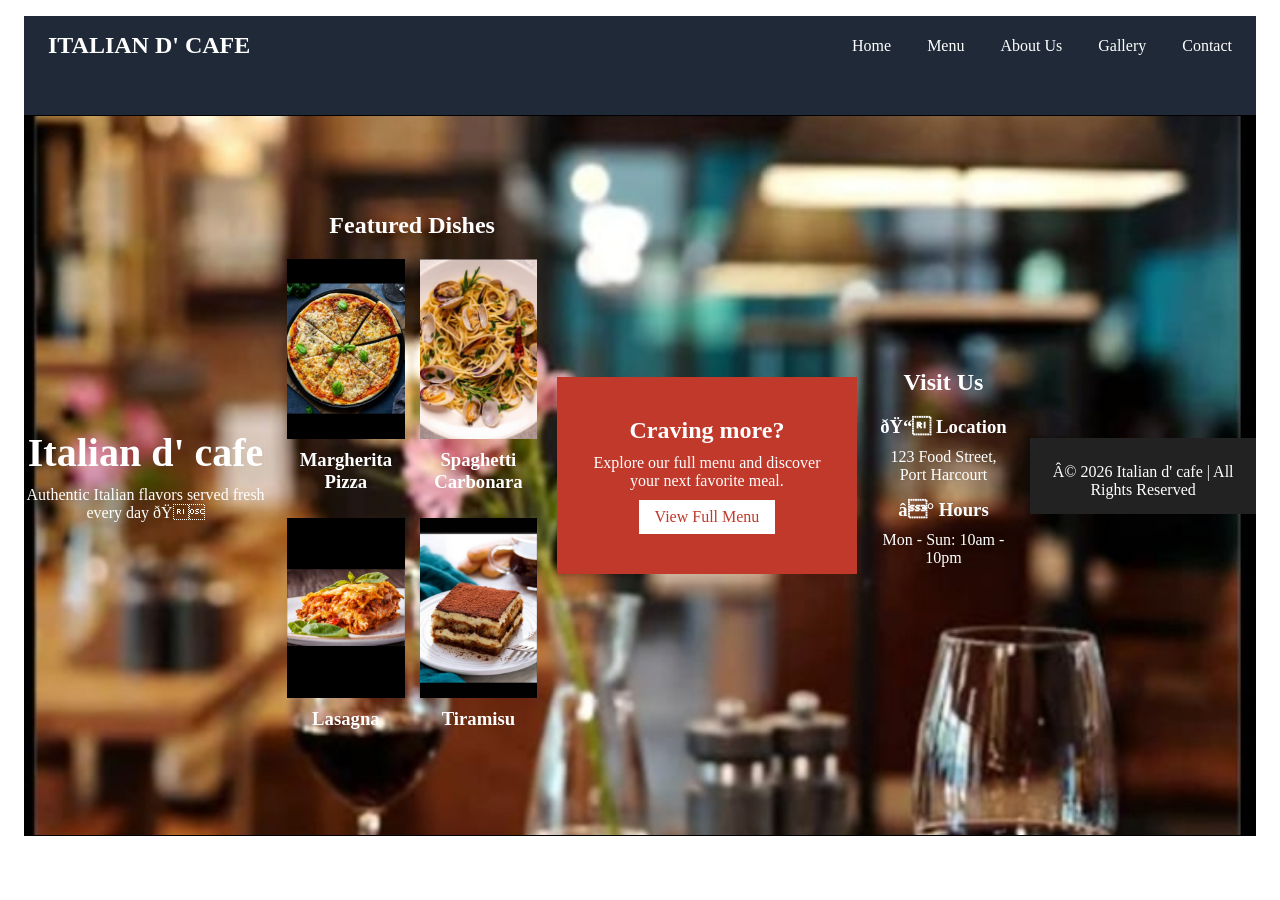
<file: index.html>
<!-- GROUP 23-->
<!-- HOMEPAGE - ADA NSIDINANYA -->
<!-- MENU PAGE - TESTIMONY SOMTOCHUKWU OBIAKALUSI AND ADA NSIDINANYA>
<!-- ABOUT PAGE - ONYINYE PATIENCE OVUH -->
<!-- GALLERY PAGE - ONYINYE PATIENCE OVUH -->
<!-- CONTACT PAGE - ONYINYE PATIENCE OVUH AND ADA NSIDINANYA>

<!DOCTYPE html>
<html lang="en">
<head>
    <meta charset="UTF-8">
    <meta name="viewport" content="width=device-width, initial-scale=1.0">
    <title>Itialian d'cafe</title>
    <!--CSS LINK-->
    <nav class="navbar">
    
    <link rel="stylesheet" href="./css/styles.css">

  <!-- Google Font -->
  <link href="https://fonts.googleapis.com/css2?family=Poppins:wght@300;400;600&display=swap" rel="stylesheet">
</head>
<body>

<!-- 1. Sticky Navigation--> 
  <header>
    <nav class="navbar">
      <div class="logo">ITALIAN D' CAFE</div>
      <ul class="nav-links">
        <li><a href="index.html">Home</a></li>
        <li><a href="menu.html">Menu</a></li>
        <li><a href="about.html">About Us</a></li>
        <li><a href="gallery.html">Gallery</a></li>
        <li><a href="contact.html">Contact</a></li>
                
      </ul>
      </div>
    </nav>
  </header>

  <!-- HERO -->
  <header class="hero">
    <div class="hero-content">
      <h1>Italian d' cafe</h1>
      <p>Authentic Italian flavors served fresh every day 🍝</p>
    </div>

  <!-- FEATURED DISHES -->
  <section>
    <h2 class="section-title">Featured Dishes</h2>

    <div class="dishes">

      <div class="dish">
        <img src="images/Margherita pizza.jpg" alt="a pizza"width=150>
        <h3>Margherita Pizza</h3>
      </div>

      <div class="dish">
        <img src="images/Spaghetti carbonara.jpg" alt="a Spaghetti"width=150>
        <h3>Spaghetti Carbonara</h3>
      </div>

      <div class="dish">
        <img src="images/Lasagna.jpg" alt="a Lasagna"width=150>
        <h3>Lasagna</h3>
      </div>

      <div class="dish">
        <img src="images/Tiramisu.jpg" alt="a Tiramisu"width=150>
        <h3>Tiramisu</h3>
      </div>

    </div>
  </section>

  <!-- CTA -->
  <section class="cta">
    <h2>Craving more?</h2>
    <p>Explore our full menu and discover your next favorite meal.</p>
    <a href="#">View Full Menu</a>
  </section>

  <!-- INFO -->
  <section>
    <h2 class="section-title">Visit Us</h2>

    <div class="info">
      <div>
        <h3>📍 Location</h3>
        <p>123 Food Street, Port Harcourt</p>
      </div>

      <div>
        <h3>⏰ Hours</h3>
        <p>Mon - Sun: 10am - 10pm</p>
      </div>
    </div>
  </section>

  <!-- FOOTER -->
  <footer>
    <p>© 2026 Italian d' cafe | All Rights Reserved</p>
  </footer>

</body>
</html>
</nav>  
</body>
</html>
</file>
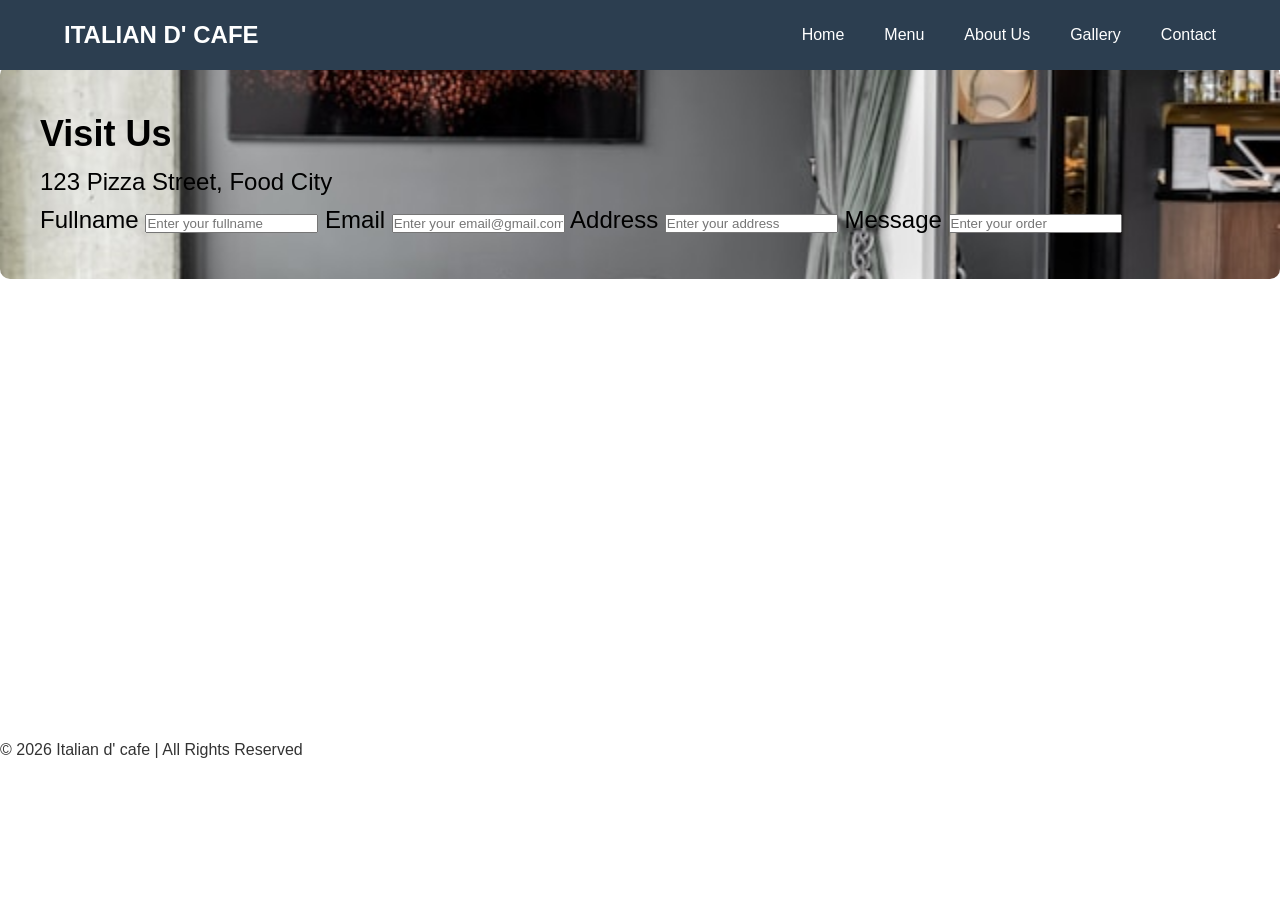
<file: contact.html>
<!DOCTYPE html>
<html lang="en">
<head>
    <meta charset="UTF-8">
    <meta name="viewport" content="width=device-width, initial-scale=1.0">
    <title>Contact</title>
    <link rel="stylesheet" href="./css/contact.css">
</head>
<body>
    <header>     
        <nav class="navbar">
            <div class="logo">ITALIAN D' CAFE</div>

            
            <ul class="nav-links">
                <li><a href="index.html">Home</a></li>
                <li><a href="menu.html">Menu</a></li>
                <li><a href="about.html">About Us</a></li>
                <li><a href="gallery.html">Gallery</a></li>
                <li><a href="contact.html">Contact</a></li>
                
            </ul>
        </nav>
    </header>

    <section class="contact">
        <h2>Visit Us</h2>
        <p>123 Pizza Street, Food City</p>

        <form>
            <label for="fullname">Fullname</label>
            <input type="text" placeholder="Enter your fullname">

            <label for="email">Email</label>
            <input type="email" placeholder="Enter your email@gmail.com">

            <label for="address">Address</label>
            <input type="text" placeholder="Enter your address">

            <label for="message">Message</label>
            <input type="text" placeholder="Enter your order">
        </form>
    </section>

    <Section class="contact-link">
        <div>
            <a href="#" target="_blank">
                <i class="fa-brands fa-x-twitter"></i>
            </a>

            <a href="mailto:italian d' cafe@gmail.com" target="_blank">
                <i class="fa-solid fa-envelopes-bulk"></i>
            </a>
        </div>
        
        <div class="contact-map">
            <iframe src="https://www.google.com/maps/embed?pb=!1m18!1m12!1m3!1d3011.340847603554!2d17.21853617518311!3d40.99591232018763!2m3!1f0!2f0!3f0!3m2!1i1024!2i768!4f13.1!3m3!1m2!1s0x1347cb9366b69f03%3A0x90775e48edca5819!2sGrotta%20Palazzese!5e0!3m2!1sen!2sng!4v1777759426183!5m2!1sen!2sng" width="600" height="450" style="border:0;" allowfullscreen="" loading="lazy" referrerpolicy="no-referrer-when-downgrade"></iframe>
        </div>
    </Section>
     

    <!-- FOOTER -->
  <footer>
    <p>© 2026 Italian d' cafe | All Rights Reserved</p>
  </footer>

</body>
</html>
</file>
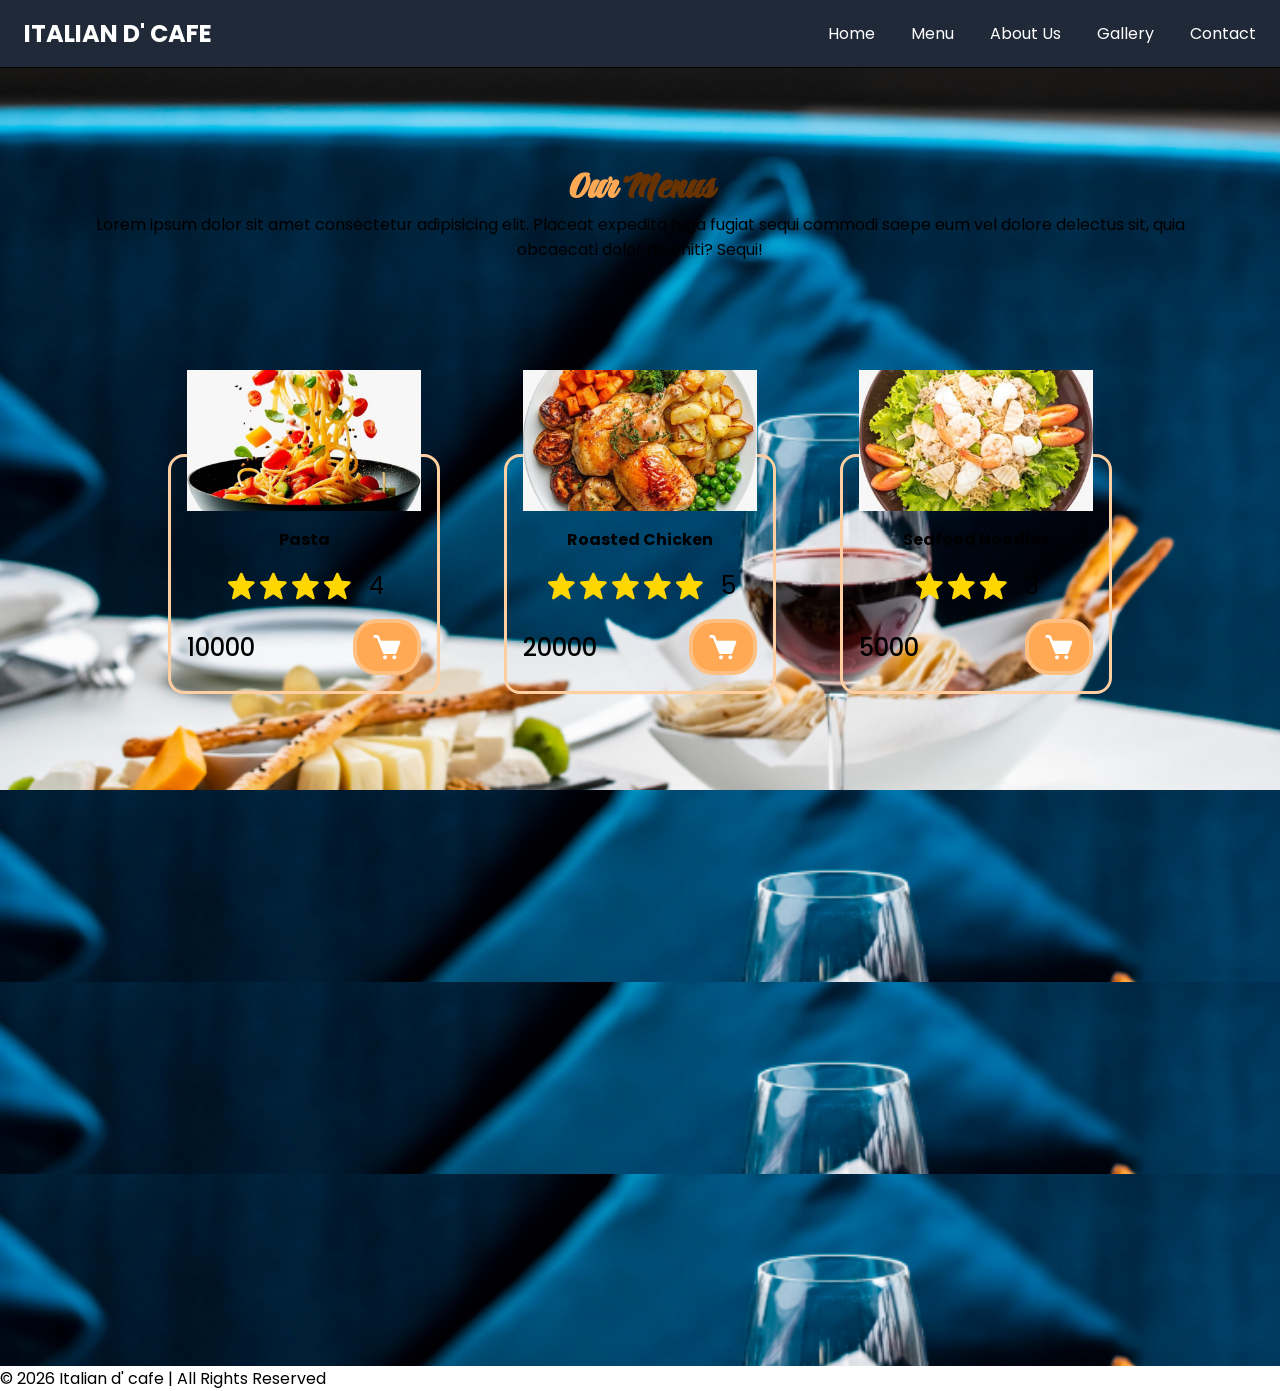
<file: menu.html>
<!DOCTYPE html>
<html lang="en">

<head>
    <meta charset="UTF-8">
    <meta name="viewport" content="width=device-width, initial-scale=1.0">
    <title>Restaurant Website</title>
    <link rel="stylesheet" href="./css/menu.css">
    <link href='https://unpkg.com/boxicons@2.1.4/css/boxicons.min.css' rel='stylesheet'>
</head>

<body>


<!-- 1. Sticky Navigation--> 
      <header>     
        <nav class="navbar">
            <div class="logo">ITALIAN D' CAFE</div>

            
            <ul class="nav-links">
                <li><a href="index.html">Home</a></li>
                <li><a href="menu.html">Menu</a></li>
                <li><a href="about.html">About Us</a></li>
                <li><a href="gallery.html">Gallery</a></li>
                <li><a href="contact.html">Contact</a></li>
                
            </ul>
           </nav>
     </header>

    <!-- SECTION: MENUS -->
    <section class="section-menus section-menu" id="menus">
        <h1 class="section-title">Our <span>Menus</span></h1>
        <p class="section-desc">Lorem ipsum dolor sit amet consectetur adipisicing elit. Placeat expedita fuga fugiat sequi commodi saepe eum vel dolore delectus sit, quia obcaecati dolor deleniti? Sequi!</p>
        <div class="section-menus_cards">
            <div class="section-menus_card">
                <img class="section-menus_card-image" src="images/Pasta.jpg" alt="Pasta">
                <h3 class="section-menus_card-title">Pasta</h3>
                <div class="section-menus_card-rating">
                    <i class='bx bxs-star'></i>
                    <i class='bx bxs-star'></i>
                    <i class='bx bxs-star'></i>
                    <i class='bx bxs-star'></i>
                    <span>4</span>
                </div>
                <div class="section-menus_card-footer">
                    <h2 class="section-menus_card-price">10000</h2>
                    <button class="section-menus_card-button--buy primary-button">
                        <i class='bx bxs-cart'></i>
                    </button>
                </div>
            </div>

             <div class="section-menus_card">
                <img class="section-menus_card-image" src="images/Roated-Chicken.jpg" alt="Roasted Chicken">
                <h3 class="section-menus_card-title">Roasted Chicken</h3>
                <div class="section-menus_card-rating">
                    <i class='bx bxs-star'></i>
                    <i class='bx bxs-star'></i>
                    <i class='bx bxs-star'></i>
                    <i class='bx bxs-star'></i>
                    <i class='bx bxs-star'></i>
                    <span>5</span>
                </div>
                <div class="section-menus_card-footer">
                    <h2 class="section-menus_card-price">20000</h2>
                <button class="section-menus_card-button--buy primary-button">
                        <i class='bx bxs-cart'></i>
                    </button>
                </div>
            </div>

             <div class="section-menus_card">
                <img class="section-menus_card-image" src="images/seafood-noodles.jpg" alt="Seafood Noodles">
                <h3 class="section-menus_card-title">Seafood Noodles</h3>
                <div class="section-menus_card-rating">
                    <i class='bx bxs-star'></i>
                    <i class='bx bxs-star'></i>
                    <i class='bx bxs-star'></i>
                    <span>3</span>
                </div>
                <div class="section-menus_card-footer">
                    <h2 class="section-menus_card-price">5000</h2>
                    <button class="section-menus_card-button--buy primary-button">
                        <i class='bx bxs-cart'></i>
                    </button>
                </div>
            </div>
        </div>
    </section>
    <!-- END SECTION: MENUS -->

    <!-- SECTION: ABOUT -->
    <section id="about" class="section-about section-menu">

    </section>
    <!-- END SECTION: ABOUT -->

    <!-- SECTION: SERVICES -->
    <section class="section-services section-menu" id="services">

    </section>
    <!-- SECTION: END SERVICES -->

    <!-- SECTION: CONTACT -->
    <section class="section-contact section-menu" id="contact">

    </section>
    <!-- SECTION: END CONTACT -->  
    
    
    <!-- FOOTER -->
  <footer>
    <p>© 2026 Italian d' cafe | All Rights Reserved</p>
  </footer>   
         
 </body>
 </html>
</file>
<file: css/styles.css>
* {
  margin: 0;
  padding: 0;
  box-sizing: border-box;
}

header {
  border-bottom: 1px solid black;
  position:sticky;
  top:0;
  width: 100%;
  z-index: 50;
  height: 100;
  background-color:#1f2937 ;
}

header nav {
  display:flex ;
  flex-direction: row;
  justify-content: space-between;
  align-items: center;
  color:rgb(21,145,145) ;
}


header ul {
  display: flex;
  gap: 1rem

}

header ul li{
  list-style-type: none;

}

header a{
  color: white;
  text-decoration: none;

}

header a:hover{
  text-decoration: underline;
  color:rgba(197,12,12,0.938);
  transition: ease-in-out 0.4s;
}
.navbar {
  display: flex;
  flex-wrap: wrap;
  justify-content: space-between;
  align-items:center
  background-color #1f2937;
  padding: 1rem 1.5rem;
  position: relative;
}

.nav-links {
  display: flex;
  list-style: none;
}

.nav-links li{
  margin-left: 20px;
}

.nav link a{
  color: whitesmoke;
  text-decoration: none;
  transition: 0.3s;
  font-size:large;
  font-weight: bold;

}
.nav-links a:hover{
  color:grey;

}

.logo{
  font-size: x-large;
  font-weight: bolder;
  align-items: center;
  color: white;

}

/* HERO */
.hero {
  background:url("../images/itailian.jpg")no-repeat center/cover;
  height: 80vh;
  display: flex;
  justify-content: center;
  align-items: center;
  color: white;
  text-align: center;
}

.hero h1 {
  font-size: 2.5rem;
}

.hero p {
  margin-top: 10px;
}

/* SECTION */
section {
  padding: 40px 20px;
  text-align: center;
}

/* DISHES GRID */
.dishes {
  display: grid;
  grid-template-columns: repeat(2, 1fr); /* simple default */
  gap: 15px;
  margin-top: 20px;
}

.dish img {
  width: 100%;
  height: 180px;
  object-fit: cover;
}

.dish h3 {
  margin: 10px 0;
}

/* CTA */
.cta {
  background: #c0392b;
  color: white;
}

.cta a {
  display: inline-block;
  margin-top: 10px;
  padding: 8px 16px;
  background: white;
  color: #c0392b;
  text-decoration: none;
}

/* INFO */
.info {
  margin-top: 20px;
}

.info div {
  margin-bottom: 15px;
}

/* FOOTER */
footer {
  background: #222;
  color: white;
  padding: 15px;
}

@media screen and (max-width: 768px) {
  
  /* 1. Navigation Menu */
  .nav-links {
    display: flex;
    flex-direction: column;
    gap: 10px;
    text-align: center;
    padding: 20px 0;
  }

  .navbar {
    flex-direction: column;
    padding: 15px;
  }

  /* 2. Hero Section */
  .hero-content h1 {
    font-size: 2rem;
  }

  .hero-content p {
    font-size: 1rem;
  }

  /* 3. Featured Dishes Grid */
  .dishes {
    display: grid;
    grid-template-columns: 1fr 1fr; /* Zai nuna abinci biyu a jere */
    gap: 15px;
    padding: 10px;
  }

  .dish img {
    width: 100%; /* Hoton zai cika filin da aka ba shi */
    height: auto;
    border-radius: 8px;
  }

  /* 4. Info Section (Location & Hours) */
  .info {
    display: flex;
    flex-direction: column;
    align-items: center;
    text-align: center;
    gap: 20px;
  }

  /* 5. CTA Button */
  .cta a {
    display: block;
    width: 80%;
    margin: 0 auto;
    padding: 15px;
  }
}
</file>
<file: css/contact.css>
* { margin: 0; padding: 0; box-sizing: border-box; }
body { font-family: 'Arial', sans-serif; color: #333; line-height: 1.6; }
header {
  border-bottom: 1px solid black;
  position:sticky;
  top:0;
  width: 100%;
  z-index: 50;
  height: 100;
  background-color:#1f2937 ;
}

header nav {
  display:flex ;
  flex-direction: row;
  justify-content: space-between;
  align-items: center;
  color:rgb(21,145,145) ;
}


header ul {
  display: flex;
  gap: 1rem

}

header ul li{
  list-style-type: none;

}

header a{
  color: white;
  text-decoration: none;

}

header a:hover{
  text-decoration: underline;
  color:rgba(197,12,12,0.938);
  transition: ease-in-out 0.4s;
}
.navbar {
  display: flex;
  flex-wrap: wrap;
  justify-content: space-between;
  align-items:center
  background-color #1f2937;
  padding: 1rem 1.5rem;
  position: relative;
}

.nav-links {
  display: flex;
  list-style: none;
}

.nav-links li{
  margin-left: 20px;
}

.nav link a{
  color: whitesmoke;
  text-decoration: none;
  transition: 0.3s;
  font-size:large;
  font-weight: bold;

}
.nav-links a:hover{
  color:grey;

}

.logo{
  font-size: x-large;
  font-weight: bolder;
  align-items: center;
  color: white;

}
/* Navbar */
.navbar { display: flex; justify-content: space-between; padding: 1rem 5%; background: #2c3e50; color: white; position: fixed; width: 100%; top: 0; }
.navbar ul { list-style: none; display: flex; gap: 20px; }
.navbar a { text-decoration: none; color: white; }

.contact {
  margin-top: 4rem;
  padding: 40px;
  color: black;
  background-image: url(../images/exterior\ sit\ out.jpg);
  background-repeat: no-repeat;
  background-size: cover;
  background-position: center;
  position: relative;
  border-radius: 10px;
  font-size: 1.5rem;
}

.contact-map {
  width: 100%git ;
  height: 70%;
  object-fit: center;
}


/* Responsive Media Query */
@media (max-width: 768px) {
    .navbar ul { display: none; } /* Simple hiding for mobile */
}
</file>
<file: css/menu.css>
@import url('https://fonts.googleapis.com/css2?family=Poppins:ital,wght@0,100;0,200;0,300;0,400;0,500;0,600;0,700;0,800;0,900;1,100;1,200;1,300;1,400;1,500;1,600;1,700;1,800;1,900&family=Praise&display=swap');

* {
    margin: 0;
    padding: 0;
    box-sizing: border-box;
    font-family: 'Poppins', sans-serif;
}

html {
    scroll-behavior: smooth;
    scroll-padding-top: 6rem;
}
header {
  border-bottom: 1px solid black;
  position:sticky;
  top:0;
  width: 100%;
  z-index: 50;
  height: 100;
  background-color:#1f2937 ;
}

header nav {
  display:flex ;
  flex-direction: row;
  justify-content: space-between;
  align-items: center;
  color:rgb(21,145,145) ;
}


header ul {
  display: flex;
  gap: 1rem

}

header ul li{
  list-style-type: none;

}

header a{
  color: white;
  text-decoration: none;

}

header a:hover{
  text-decoration: underline;
  color:rgba(197,12,12,0.938);
  transition: ease-in-out 0.4s;
}
.navbar {
  display: flex;
  flex-wrap: wrap;
  justify-content: space-between;
  align-items:center
  background-color #1f2937;
  padding: 1rem 1.5rem;
  position: relative;
}

.nav-links {
  display: flex;
  list-style: none;
}

.nav-links li{
  margin-left: 20px;
}

.nav link a{
  color: whitesmoke;
  text-decoration: none;
  transition: 0.3s;
  font-size:large;
  font-weight: bold;

}
.nav-links a:hover{
  color:grey;

}

.logo{
  font-size: x-large;
  font-weight: bolder;
  align-items: center;
  color: white;

}

:root {
    /* COLORS */
    --primary-color: #FFA955;
    --background-primary-color: #FFF7F0;
    --border-primary-color: #FFCFA2;
    --light-primary-color: #FFBF80;
    --secondary-color: #683300;
    --gray-color: #7F7D7B;
    --transparent-025: rgba(255, 255, 255, 0.25);
    /* RADIUS */
    --small-radius: 8px;
    --medium-radius: 16px;
    --large-radius: 24px;
}

/* COMPONENTS */
.section-menu {
    padding-inline: 5%;
    padding-block: 6rem;
    background-image: url(../images/various-food-on-the-table.jpg);
    background-repeat: no-repeat;
    background-size: cover;
    background-position: center;
}

.primary-button,
.light-button,
.secondary-button {
    padding: 8px 14px;
    font-size: 1rem;
    border-radius: var(--small-radius);
    font-weight: 600;
    cursor: pointer;
    display: flex;
    align-items: center;
    gap: 4px;
    text-decoration: none;
}

.hover-icon-right:hover i {
    transform: translateX(4px);
}

.primary-button i,
.light-button i,
.secondary-button i {
    font-size: 2rem;
    transition: 300ms ease;
}

.primary-button {
    background: var(--primary-color);
    color: white;
    border: 4px solid var(--transparent-025);
}

.light-button {
    background: white;
    color: var(--primary-color);
    border: 4px solid var(--border-primary-color);
}

.secondary-button {
    background: var(--secondary-color);
    color: white;
    border: 4px solid var(--transparent-025);
}

.section-title {
    font-family: 'Praise', cursive;
    font-size: 2.5rem;
    color: var(--primary-color);
}

.section-title span {
    font-family: 'Praise', cursive;
    color: var(--secondary-color);
}

.section-desc {
    font-size: 1rem;
}

.text-field {
    background: var(--transparent-025);
    padding: 8px 12px;
    border-radius: var(--small-radius);
    border: 4px solid transparent;
    outline: none;
    font-size: 1.5rem;
    color: var(--secondary-color);
    font-weight: 500;
    width: 100%;
}

.text-field::placeholder {
    font-size: 1rem;
}

.text-field--textarea {
    resize: none;
}

/* END COMPONENTS */


.section-title, 
.section-desc {
    text-align: center;
}

.section-menus_cards{
    margin-top: 4rem;
    display: flex;
    justify-content: center;
    gap: 4rem;
}

.section-menus_card{
    border: 3px solid var(--border-primary-color);
    width: 17rem;
    border-radius: var(--medium-radius);
    display: flex;
    flex-direction: column;
    align-items: center;
    height: 15rem;
    justify-content: end;
    margin-top: 8rem;
    cursor: pointer;
    padding: 1rem;
    transition: 800ms ease;
}

.section-menus_card:hover{
    background: var(--primary-color);
    color: white;
    margin-top: 3rem;
}

.section-menus_card-image{
    width: 100%;
    height: 70%;
    object-fit: cover;
}

.section-menus_card-title{
    font-size: 1rem;
    margin-top: 1rem;
}

.section-menus_card-rating{
    display: flex;
    align-items: center;
    margin-top: 1rem;
}

.section-menus_card-rating i{
    color: #ffd600;
    font-size: 2rem;
}

.section-menus_card-rating span{
    margin-left: 1rem;
    font-size: 1.5rem;
}

.section-menus_card-footer{
    display: flex;
    align-items: center;
    justify-content: space-between;
    width: 100%;
    margin-top: 1rem;
}

.section-menus_card-price{
    font-weight: 500;
}

.section-menus_card-button--buy{
    border-radius: var(--large-radius);
}
</file>
